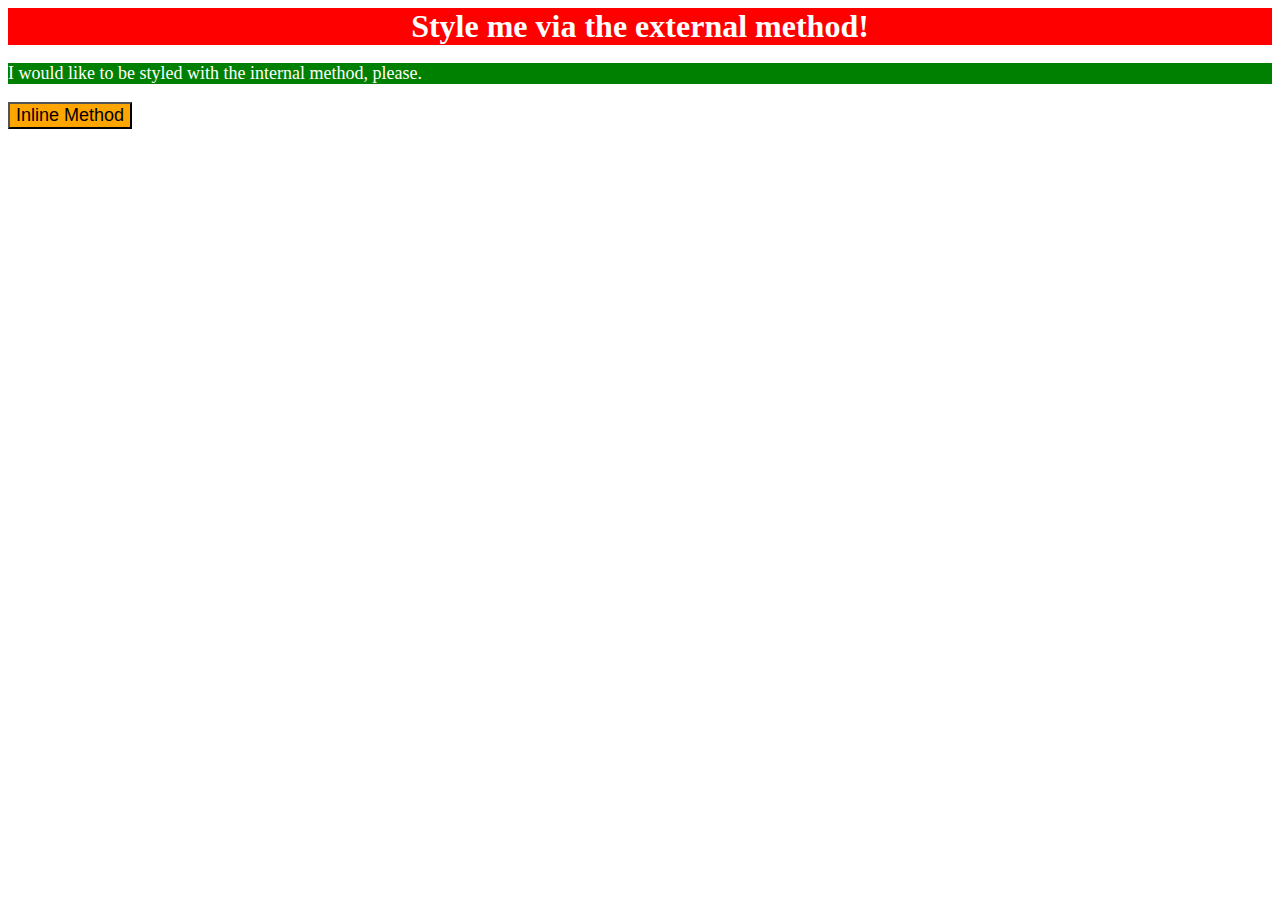
<file: index.html>
<!DOCTYPE html>
<html lang="en">
  <head>
    <meta charset="UTF-8">
    <meta http-equiv="X-UA-Compatible" content="IE=edge">
    <meta name="viewport" content="width=device-width, initial-scale=1.0">
    <title>Methods for Adding CSS</title>
    <link rel="stylesheet" type="text/CSS" href="./css/style.css">

    <style>
      p {
        background-color: green;
        color: white;
        font-size: 18px;
      }
    </style>
  </head>
  <body>
    <div>Style me via the external method!</div>
    <p>I would like to be styled with the internal method, please.</p>
    <button style="background-color: orange;font-size: 18px;">Inline Method</button>
  </body>
</html>
</file>
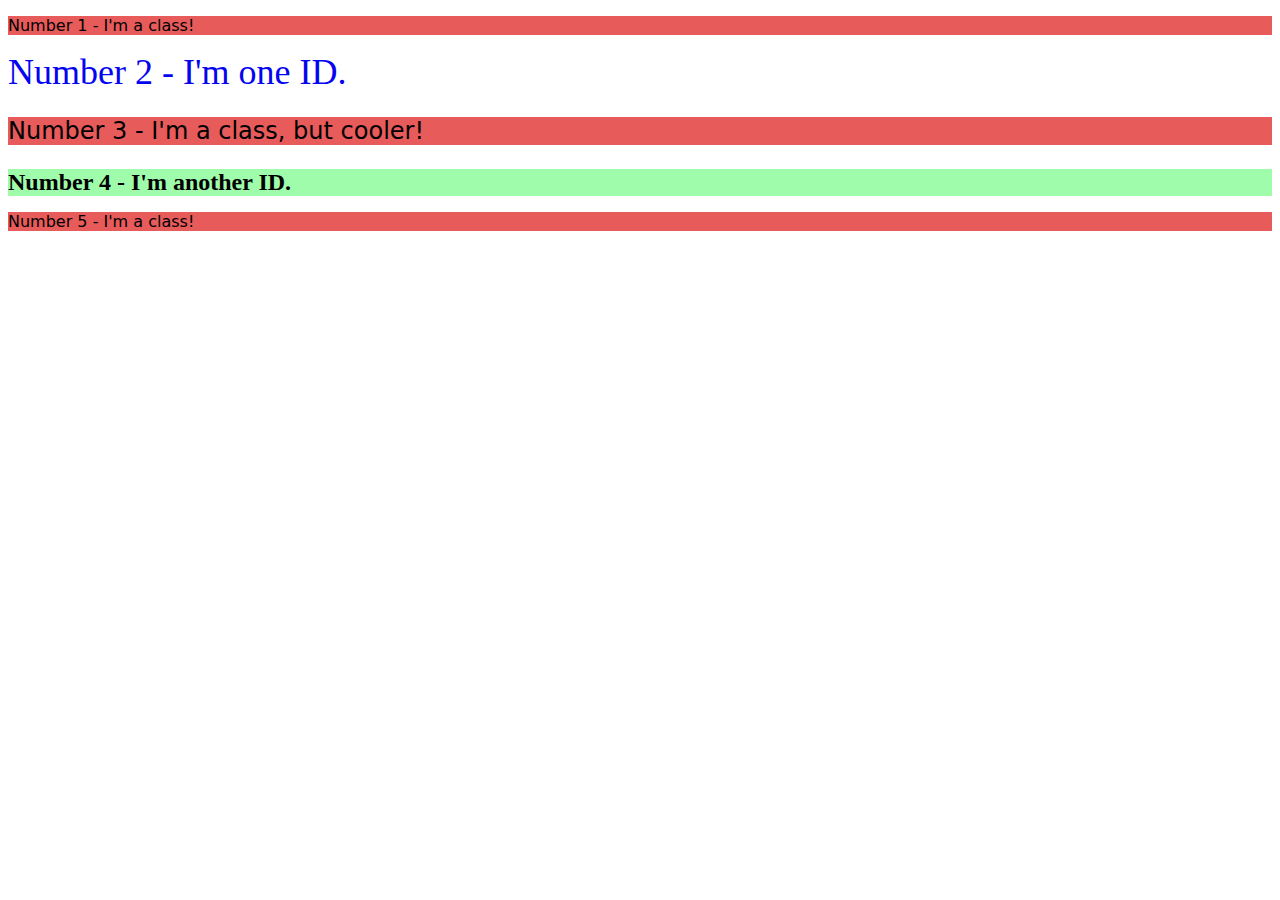
<file: foundations/02-class-id-selectors/index.html>
<!DOCTYPE html>
<html lang="en">
  <head>
    <meta charset="UTF-8">
    <meta http-equiv="X-UA-Compatible" content="IE=edge">
    <meta name="viewport" content="width=device-width, initial-scale=1.0">
    <title>Class and ID Selectors</title>
    <link rel="stylesheet" href="style.css">
  </head>
  <body>
    <p class="odd-number">Number 1 - I'm a class!</p>
    <div id="two">Number 2 - I'm one ID.</div>
    <p class="odd-number size">Number 3 - I'm a class, but cooler!</p>
    <div id="four">Number 4 - I'm another ID.</div>
    <p class="odd-number">Number 5 - I'm a class!</p>
  </body>
</html>
</file>
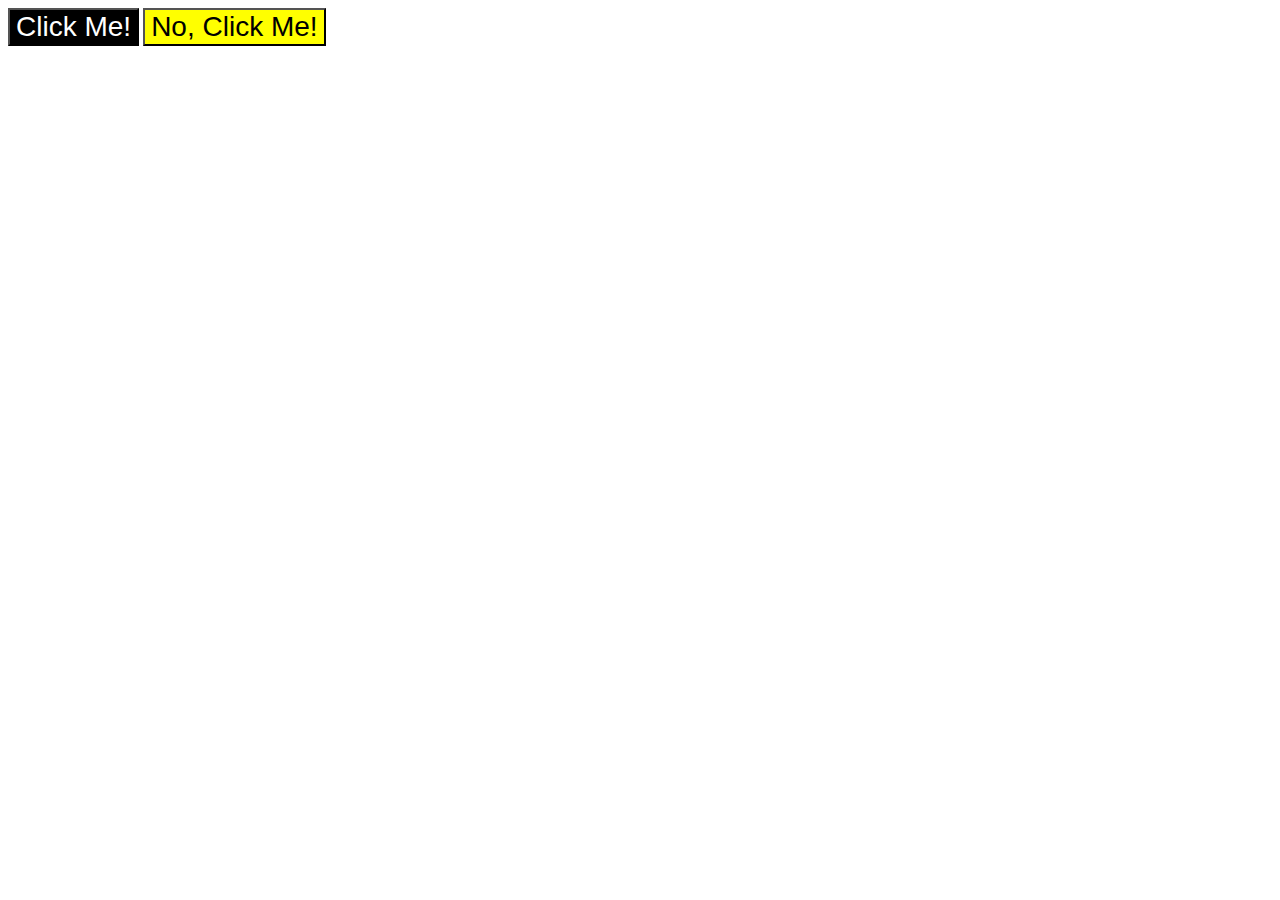
<file: foundations/03-grouping-selectors/index.html>
<!DOCTYPE html>
<html lang="en">
  <head>
    <meta charset="UTF-8">
    <meta http-equiv="X-UA-Compatible" content="IE=edge">
    <meta name="viewport" content="width=device-width, initial-scale=1.0">
    <title>Grouping Selectors</title>
    <link rel="stylesheet" href="style.css">
  </head>
  <body>
    <button class="yes">Click Me!</button>
    <button class="no">No, Click Me!</button>
  </body>
</html>
</file>
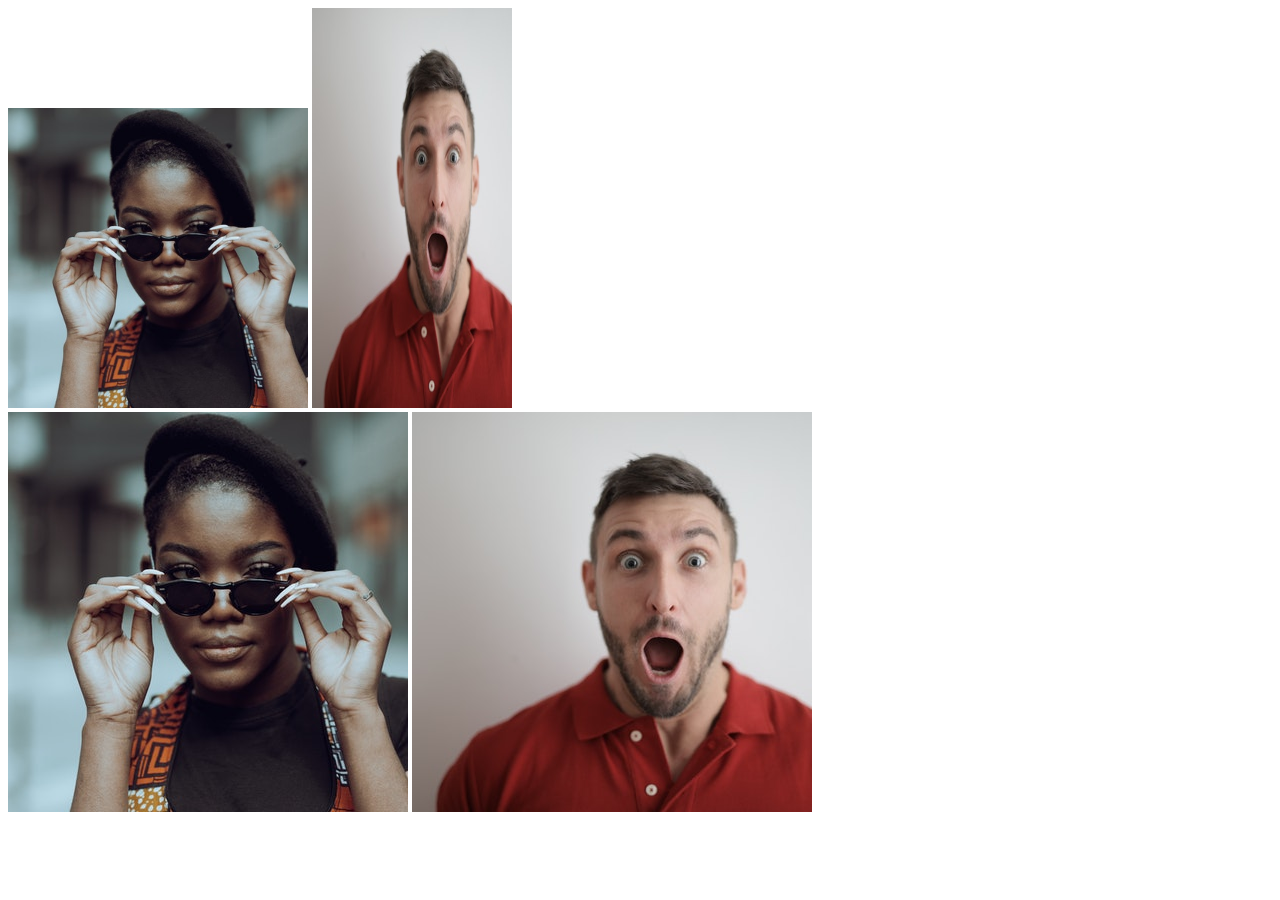
<file: foundations/04-chaining-selectors/index.html>
<!DOCTYPE html>
<html lang="en">
  <head>
    <meta charset="UTF-8">
    <meta http-equiv="X-UA-Compatible" content="IE=edge">
    <meta name="viewport" content="width=device-width, initial-scale=1.0">
    <title>Chaining Selectors</title>
    <link rel="stylesheet" href="style.css">
  </head>
  <body>
    <!-- Use the classes BELOW this line -->
    <div>
      <img class="avatar proportioned" src="./pexels-katho-mutodo-8434791.jpg" alt="Woman with glasses">
      <img class="avatar distorted" src="./pexels-andrea-piacquadio-3777931.jpg" alt="Man with surprised expression">
    </div>
    <!-- Use the classes ABOVE this line -->
    <div>
      <img class="original proportioned" src="./pexels-katho-mutodo-8434791.jpg" alt="Woman with glasses">
      <img class="original distorted" src="./pexels-andrea-piacquadio-3777931.jpg" alt="Man with surprised expression">
    </div>
  </body>
</html>
</file>
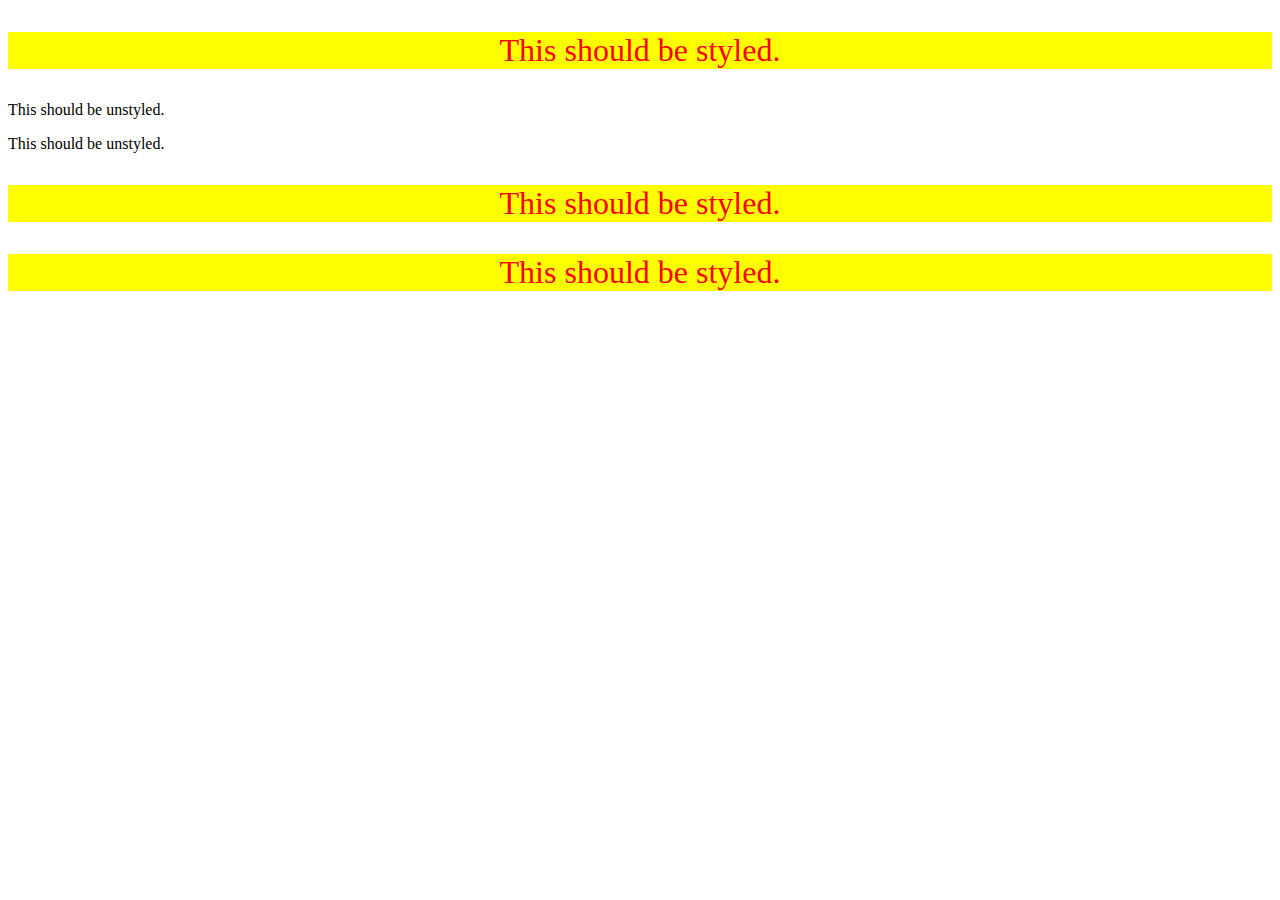
<file: foundations/05-descendant-combinator/index.html>
<!DOCTYPE html>
<html lang="en">
  <head>
    <meta charset="UTF-8">
    <meta http-equiv="X-UA-Compatible" content="IE=edge">
    <meta name="viewport" content="width=device-width, initial-scale=1.0">
    <title>Descendant Combinator</title>
    <link rel="stylesheet" href="style.css">
  </head>
  <body>
    <div class="container">
      <p class="text">This should be styled.</p>
    </div>
    <p class="text">This should be unstyled.</p>
    <p class="text">This should be unstyled.</p>
    <div class="container">
      <p class="text">This should be styled.</p>
      <p class="text">This should be styled.</p>
    </div>
  </body>
</html>
</file>
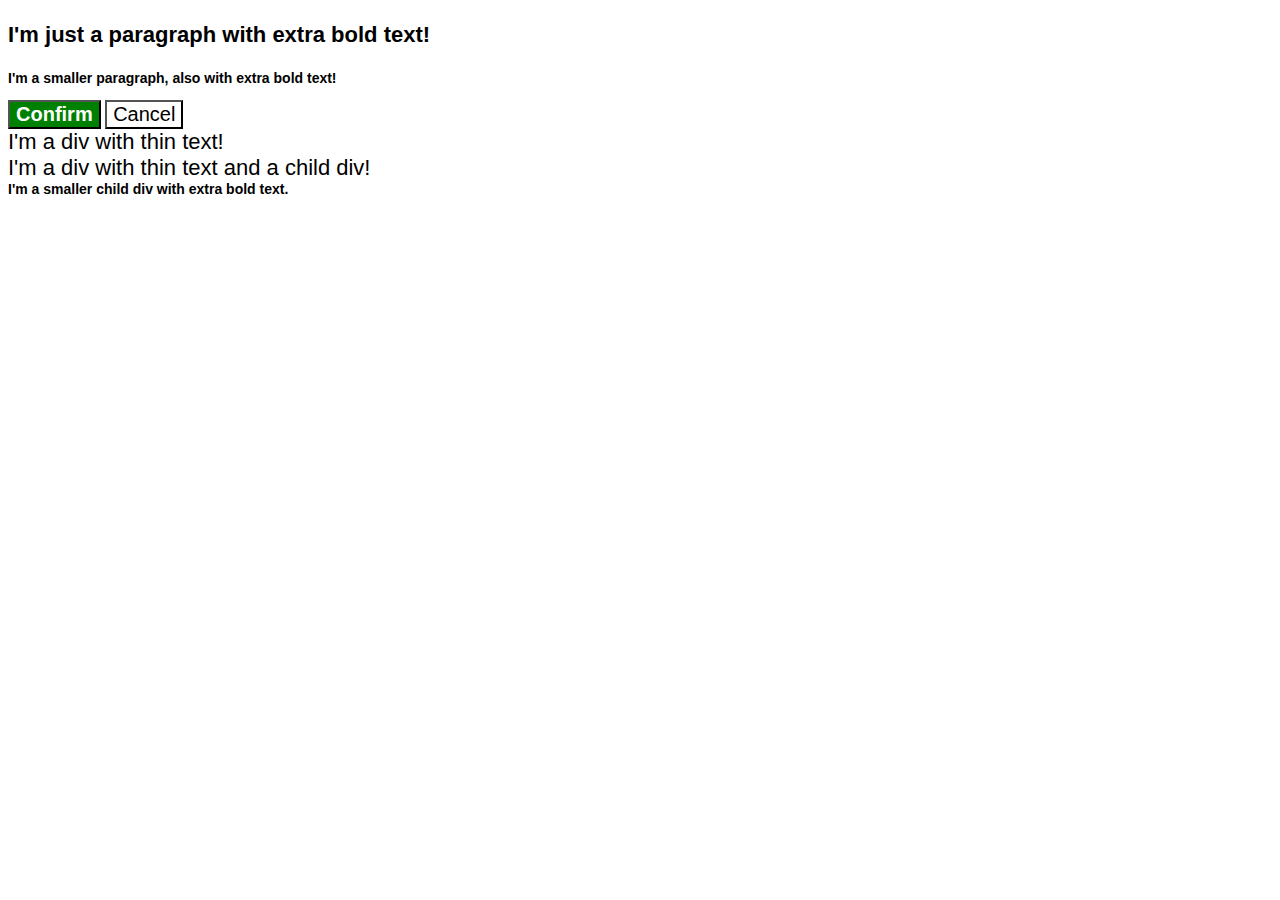
<file: foundations/06-cascade-fix/index.html>
<!DOCTYPE html>
<html lang="en">
  <head>
    <meta charset="UTF-8">
    <meta http-equiv="X-UA-Compatible" content="IE=edge">
    <meta name="viewport" content="width=device-width, initial-scale=1.0">
    <title>Fix the Cascade</title>
    <link rel="stylesheet" href="style.css">
  </head>
  <body>
    <p class="para">I'm just a paragraph with extra bold text!</p>
    <p class="para small-para">I'm a smaller paragraph, also with extra bold text!</p>

    <button id="confirm-button" class="button confirm">Confirm</button>
    <button id="cancel-button" class="button cancel">Cancel</button>

    <div class="text">I'm a div with thin text!</div>
    <div class="text">I'm a div with thin text and a child div!
      <div class="text child">I'm a smaller child div with extra bold text.</div>
    </div>
  </body>
</html>
</file>
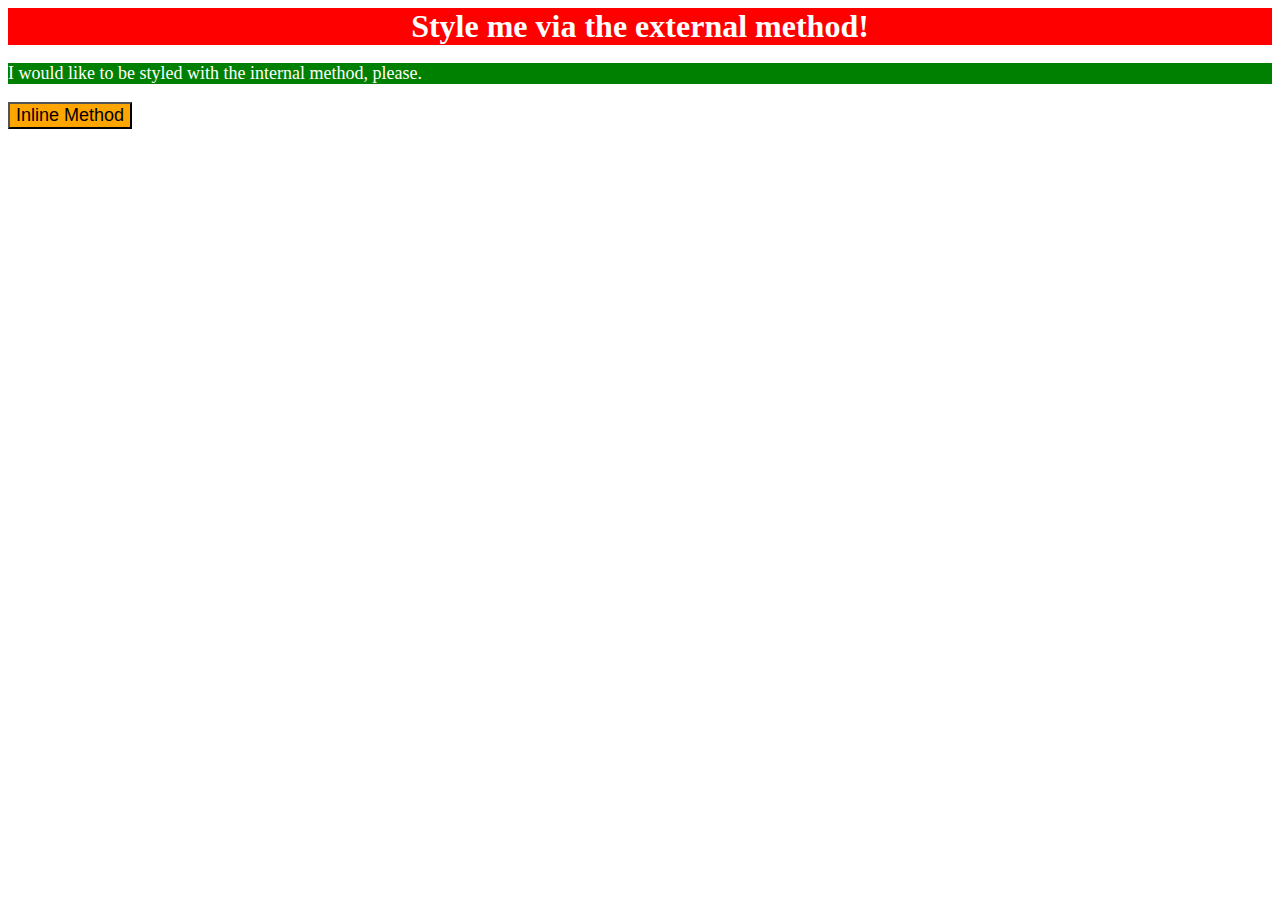
<file: foundations/01-css-methods/solution/solution.html>
<!DOCTYPE html>
<html lang="en">
  <head>
    <meta charset="UTF-8">
    <meta http-equiv="X-UA-Compatible" content="IE=edge">
    <meta name="viewport" content="width=device-width, initial-scale=1.0">
    <title>Methods for Adding CSS</title>
    <link rel="stylesheet" href="solution.css">

    <style>
      p {
        background-color: green;
        color: white;
        font-size: 18px;
      }
    </style>
  </head>
  <body>
    <div>Style me via the external method!</div>
    <p>I would like to be styled with the internal method, please.</p>
    <button style="background-color: orange; font-size: 18px;">Inline Method</button>
  </body>
</html>
</file>
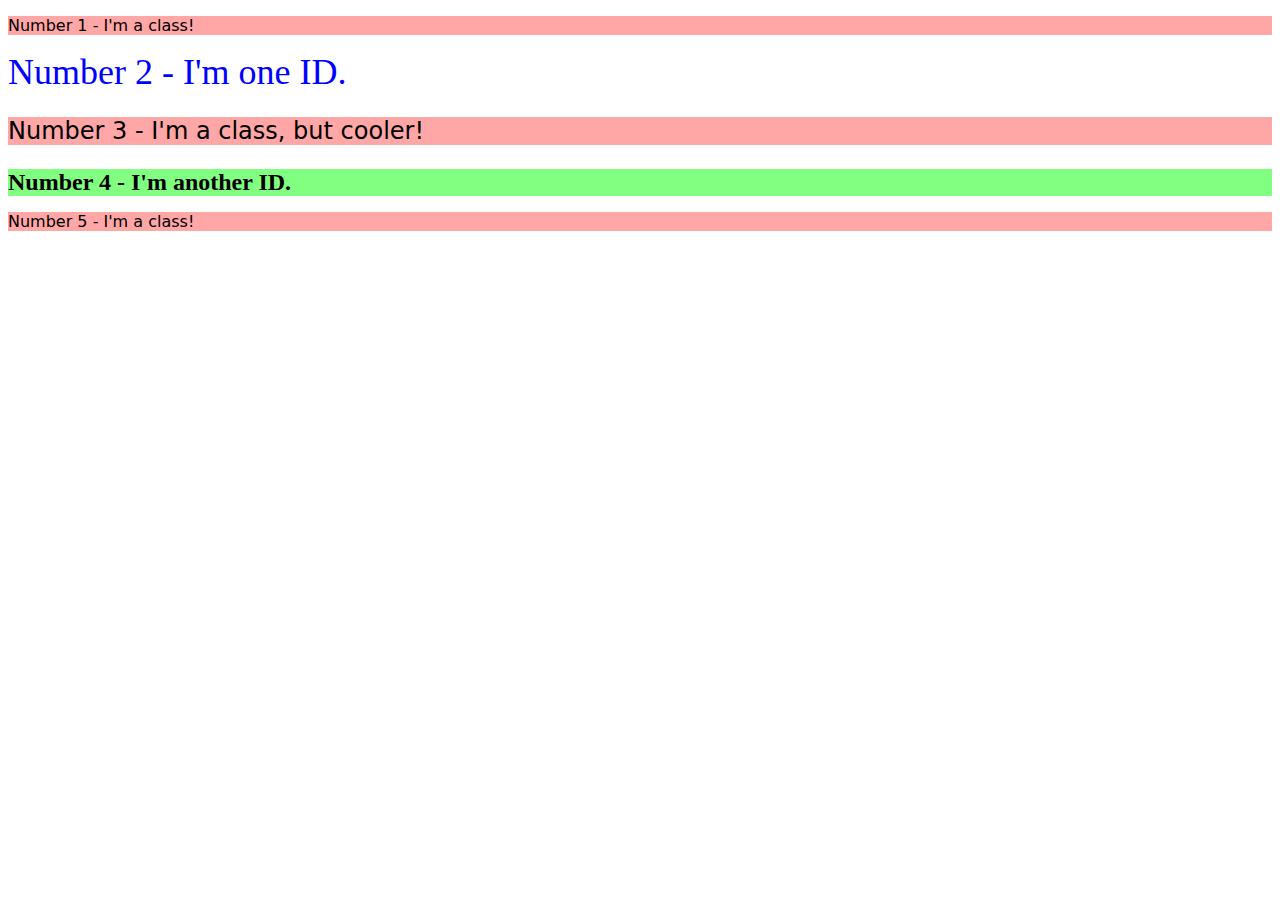
<file: foundations/02-class-id-selectors/solution/solution.html>
<!DOCTYPE html>
<html lang="en">
  <head>
    <meta charset="UTF-8">
    <meta http-equiv="X-UA-Compatible" content="IE=edge">
    <meta name="viewport" content="width=device-width, initial-scale=1.0">
    <title>Class and ID Selectors</title>
    <link rel="stylesheet" href="solution.css">
  </head>
  <body>
    <p class="odd">Number 1 - I'm a class!</p>
    <div id="two">Number 2 - I'm one ID.</div>
    <p class="odd adjust-font-size">Number 3 - I'm a class, but cooler!</p>
    <div id="four" class="adjust-font-size">Number 4 - I'm another ID.</div>
    <p class="odd">Number 5 - I'm a class!</p>
  </body>
</html>
</file>
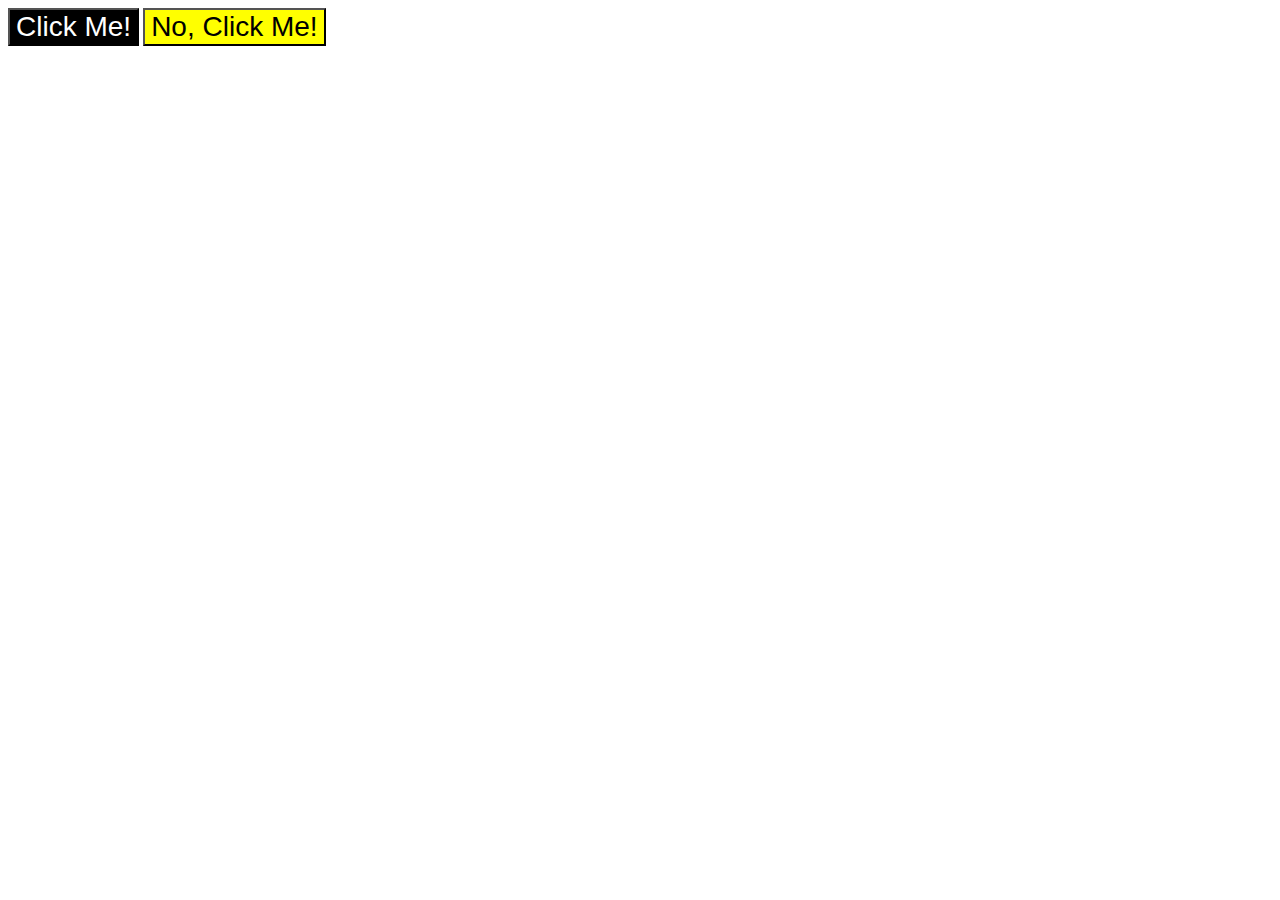
<file: foundations/03-grouping-selectors/solution/solution.html>
<!DOCTYPE html>
  <html lang="en">
  <head>
    <meta charset="UTF-8">
    <meta http-equiv="X-UA-Compatible" content="IE=edge">
    <meta name="viewport" content="width=device-width, initial-scale=1.0">
    <title>Grouping Selectors</title>
    <link rel="stylesheet" href="solution.css">
  </head>
  <body>
    <button class="inverted">Click Me!</button>
    <button class="fancy">No, Click Me!</button>
  </body>
</html>
</file>
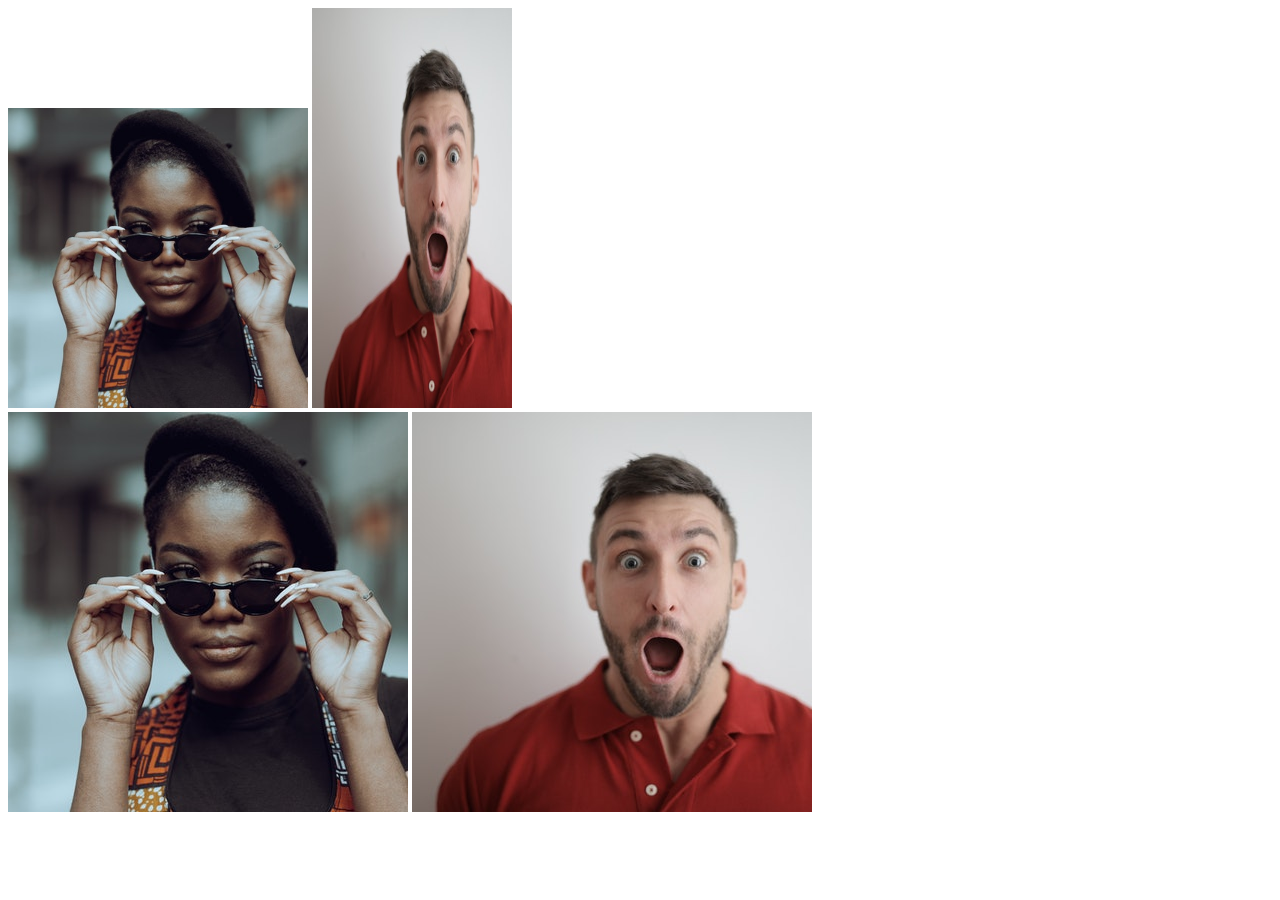
<file: foundations/04-chaining-selectors/solution/solution.html>
<!DOCTYPE html>
<html lang="en">
  <head>
    <meta charset="UTF-8">
    <meta http-equiv="X-UA-Compatible" content="IE=edge">
    <meta name="viewport" content="width=device-width, initial-scale=1.0">
    <title>Chaining Selectors</title>
    <link rel="stylesheet" href="solution.css">
  </head>
  <body>
    <div>
      <img class="avatar proportioned" src="../pexels-katho-mutodo-8434791.jpg" alt="Woman with glasses">
      <img class="avatar distorted" src="../pexels-andrea-piacquadio-3777931.jpg" alt="Man with surprised expression">
    </div>
    <div>
      <img class="original proportioned" src="../pexels-katho-mutodo-8434791.jpg" alt="Woman with glasses">
      <img class="original distorted" src="../pexels-andrea-piacquadio-3777931.jpg" alt="Man with surprised expression">
    </div>
  </body>
</html>
</file>
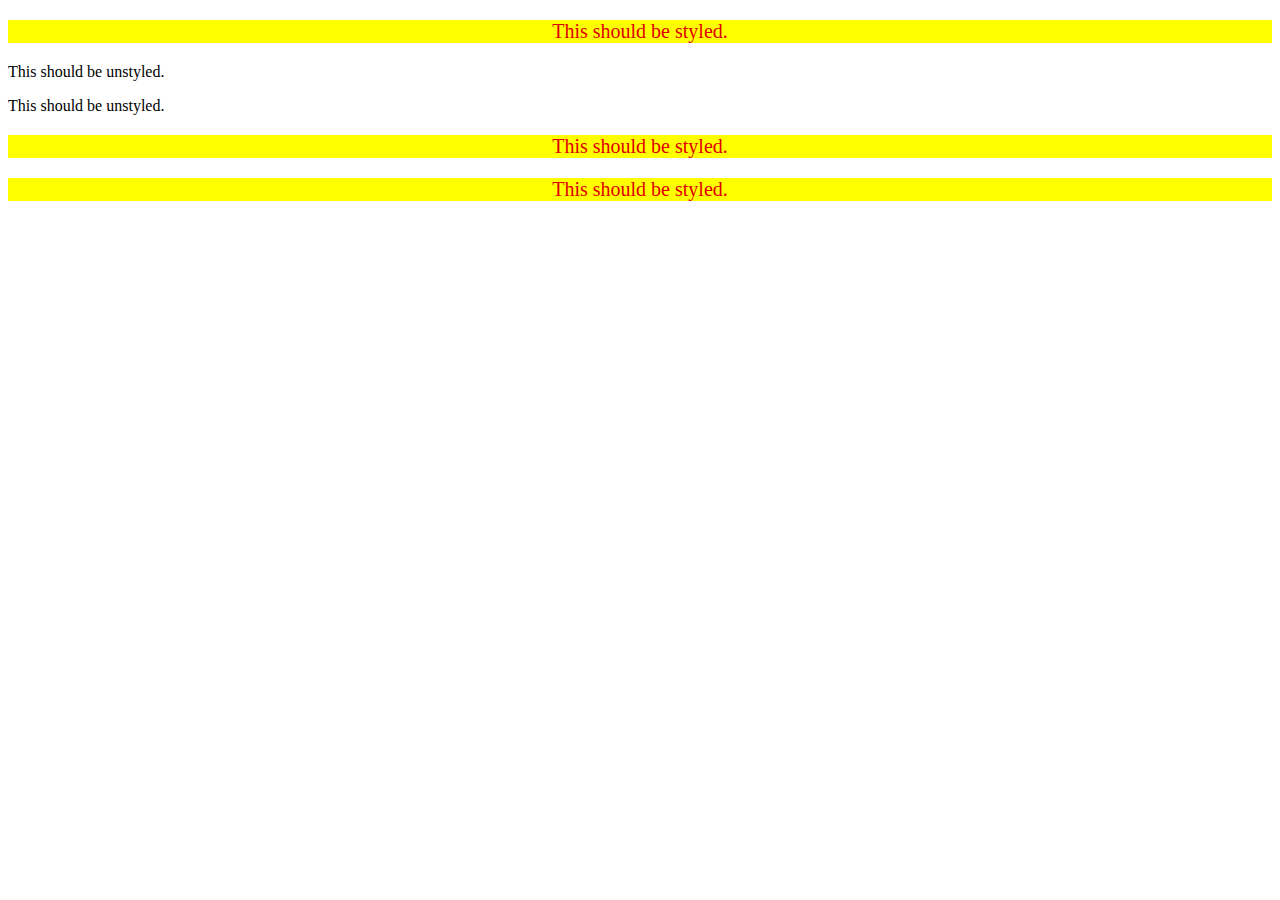
<file: foundations/05-descendant-combinator/solution/solution.html>
<!DOCTYPE html>
<html lang="en">
  <head>
    <meta charset="UTF-8">
    <meta http-equiv="X-UA-Compatible" content="IE=edge">
    <meta name="viewport" content="width=device-width, initial-scale=1.0">
    <title>Descendant Combinator</title>
    <link rel="stylesheet" href="solution.css">
  </head>
  <body>
    <div class="container">
      <p class="text">This should be styled.</p>
    </div>
    <p class="text">This should be unstyled.</p>
    <p class="text">This should be unstyled.</p>
    <div class="container">
      <p class="text">This should be styled.</p>
      <p class="text">This should be styled.</p>
    </div>
  </body>
</html>
</file>
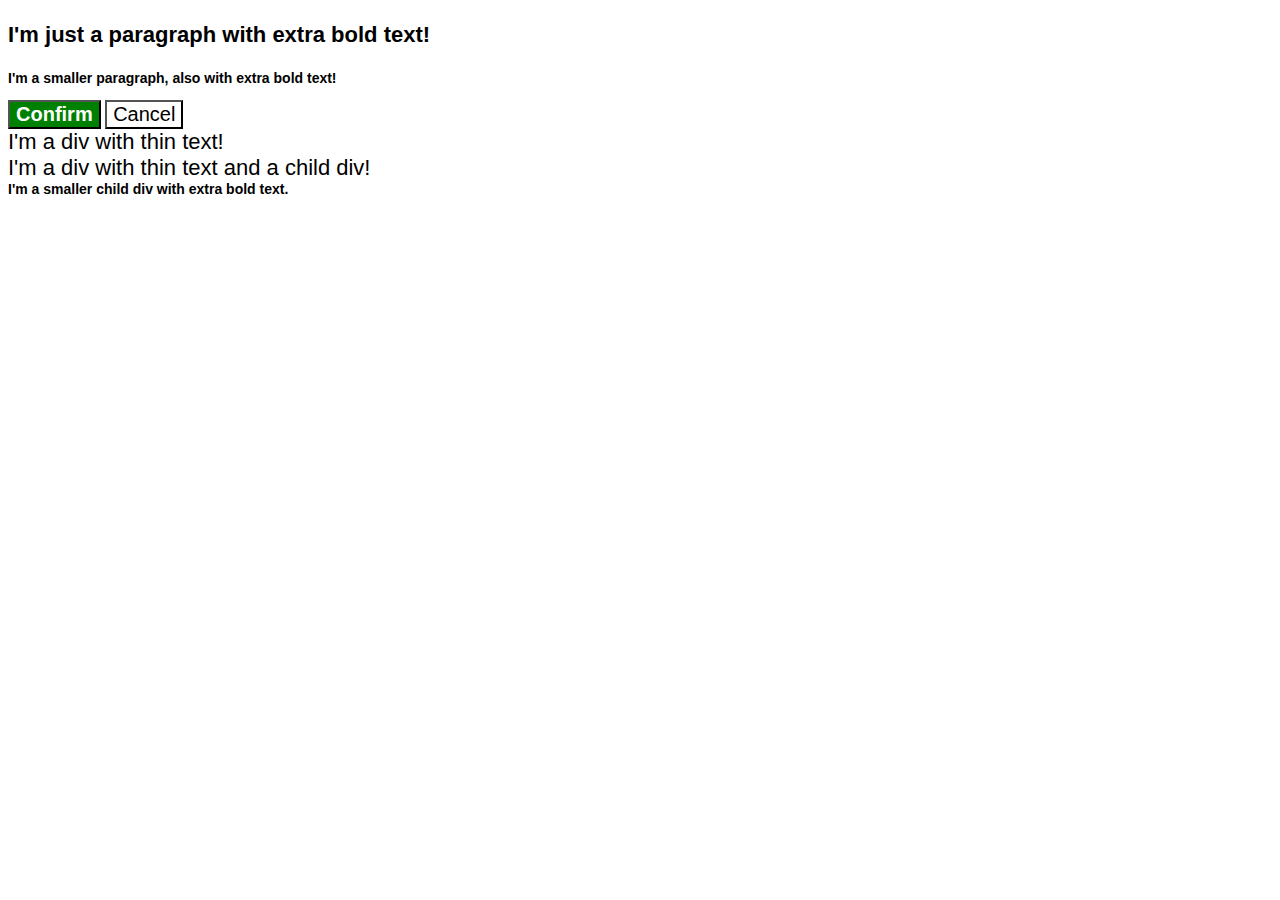
<file: foundations/06-cascade-fix/solution/solution.html>
<!DOCTYPE html>
<html lang="en">

  <head>
    <meta charset="UTF-8">
    <meta http-equiv="X-UA-Compatible" content="IE=edge">
    <meta name="viewport" content="width=device-width, initial-scale=1.0">
    <title>Fix the Cascade</title>
    <link rel="stylesheet" href="solution.css">
  </head>
  <body>
    <p class="para">I'm just a paragraph with extra bold text!</p>
    <p class="para small-para">I'm a smaller paragraph, also with  extra bold text!</p>

    <button id="confirm-button" class="button confirm">Confirm</button>
    <button id="cancel-button" class="button cancel">Cancel</button>

    <div class="text">I'm a div with thin text!</div>
    <div class="text">I'm a div with thin text and a child div!
      <div class="text child">I'm a smaller child div with extra bold text.</div>
    </div>
  </body>
</html>
</file>
<file: css/style.css>
div {
    background-color: red; 
    color: white;
    font-size: 32px;
    text-align: center;
    font-weight: bold;
 }
</file>
<file: foundations/02-class-id-selectors/style.css>
.odd-number {
    background-color: rgb(231, 91, 91);
    font-family: "Verdana", "DejaVu Sans", sans-serif;
}

#two {
    color: rgb(4, 4, 240);
    font-size: 36px;
}

#four {
    background-color: rgb(158, 252, 171);
    font-size: 24px;
    font-weight: bold;
}

.size {
    font-size: 24px;
}
</file>
<file: foundations/03-grouping-selectors/style.css>
.yes,
.no {
    font-size: 28px;
    font-family: Helvetica, "Times New Roman", sans-serif;
}

.yes {
    background-color: black;
    color: white;
}

.no {
    background-color: yellow;
}
</file>
<file: foundations/04-chaining-selectors/style.css>
.avatar.proportioned {
    width: 300px;
    height: auto;
}

.avatar.distorted {
    width: 200px;
    height: 400px;
}
</file>
<file: foundations/05-descendant-combinator/style.css>
.container .text {
    background-color: yellow;
    text-align: center;
    color: red;
    font-size: 32px;
}
</file>
<file: foundations/06-cascade-fix/style.css>
body {
  font-family: Arial, Helvetica, sans-serif;
}

.para,
.small-para {
  color: hsl(0, 0%, 0%);
  font-weight: 800;
}

.para.small-para {
  font-size: 14px;
  font-weight: 800;
}

.para {
  font-size: 22px;
}

#confirm-button.confirm {
  background: green;
  color: white;
  font-weight: bold;
} 

.button {
  background-color: rgb(255, 255, 255);
  color: rgb(0, 0, 0);
  font-size: 20px;
}

.text.child {
  color: rgb(0, 0, 0);
  font-weight: 800;
  font-size: 14px;
}

div.text {
  color: rgb(0, 0, 0);
  font-size: 22px;
  font-weight: 100;
}
</file>
<file: foundations/01-css-methods/solution/solution.css>
div {
  background-color: red;
  color: white;
  font-size: 32px;
  text-align: center;
  font-weight: bold;
}
</file>
<file: foundations/02-class-id-selectors/solution/solution.css>
.odd {
  background-color: rgb(255, 167, 167);
  font-family: Verdana, "DejaVu Sans", sans-serif;
}

.adjust-font-size {
  font-size: 24px;
}

#two {
  color: #0000ff;
  font-size: 36px;
}

/*
    In the id selector 'four' below, we could have also
    added a rule to set the font size to 24px.

    However, since the elements 'Number 3' and 'Number 4'
    in the HTML file share the same font size, we reused
    the 'adjust-font-size' class above to help reduce
    duplicate code.
*/
#four {
  background-color: hsl(120, 100%, 75%);
  font-weight: bold;
}
</file>
<file: foundations/03-grouping-selectors/solution/solution.css>
.inverted,
.fancy {
  font-family: Helvetica, "Times New Roman", sans-serif;
  font-size: 28px;
}

.inverted {
  background-color: black;
  color: white;
}

.fancy {
  background-color: yellow;
}
</file>
<file: foundations/04-chaining-selectors/solution/solution.css>
.avatar.proportioned {
  height: auto;
  width: 300px;
}

.avatar.distorted {
  height: 400px;
  width: 200px;
}
</file>
<file: foundations/05-descendant-combinator/solution/solution.css>
.container .text {
  background-color: yellow;
  color: #E00000;
  font-size: 20px;
  text-align: center;
}

/* Below are some other possible descendant combinators:

div p
div .text
.container p

*/
</file>
<file: foundations/06-cascade-fix/solution/solution.css>
body{
  font-family:Arial, Helvetica, sans-serif
}

.para,
.small-para {
  color: hsl(0, 0%, 0%);
  font-weight: 800;
}

.para {
  font-size: 22px;
}

.button {
  background-color: rgb(255, 255, 255);
  color: rgb(0, 0, 0);
  font-size: 20px;
}

div.text {
  color: rgb(0, 0, 0);
  font-weight: 100;
  font-size: 22px;
}

/* SOLUTION */

/* 
  For the following rule, we removed it from its original position in the file:

  .small-para {
    font-size: 14px;
    font-weight: 800;
  } 

  Then we placed it after the .para selector, taking advantage of the rule order since both selectors have the same specificity. 
  
  Another solution would be keeping it in its original place and just chaining selectors, giving this rule a higher specificity:

  p.small-para {
    font-size: 14px;
    font-weight: 800;
  }
*/

.small-para {
  font-size: 14px;
  font-weight: 800;
}

/* 
  For the following rule we removed the original .confirm selector:

  .confirm {
    background: green;
    color: white;
    font-weight: bold;
  } 

  Then we used an ID selector instead, since it has a higher specificity than the .button selector.

  Other solutions would be to simply move the .confirm rule below the .button rule, or to use the .button.confirm selector without moving it:

  .button.confirm {
    background: green;
    color: white;
    font-weight: bold;
  }
*/

#confirm-button {
  background: green;
  color: white;
  font-weight: bold;
}

/*
  For the following rule we first removed it from its original position in the file: 

  .child {
    color: rgb(0, 0, 0);
    font-weight: 800;
    font-size: 14px;
  }

  Then we added another selector to create a descendant combinator. If we only created a descendant combinator, the specificity would be tied with the
  div.text selector and it would come down to rule order, and if we only moved it the div.text selector would still have a higher specificity.
  
  Another solution would be to keep the rule where it was and just replace the div selector with the .text selector:

  .text .child {
    color: rgb(0, 0, 0);
    font-weight: 800;
    font-size: 14px;
  }
*/

div .child {
  color: rgb(0, 0, 0);
  font-weight: 800;
  font-size: 14px;
}
</file>
